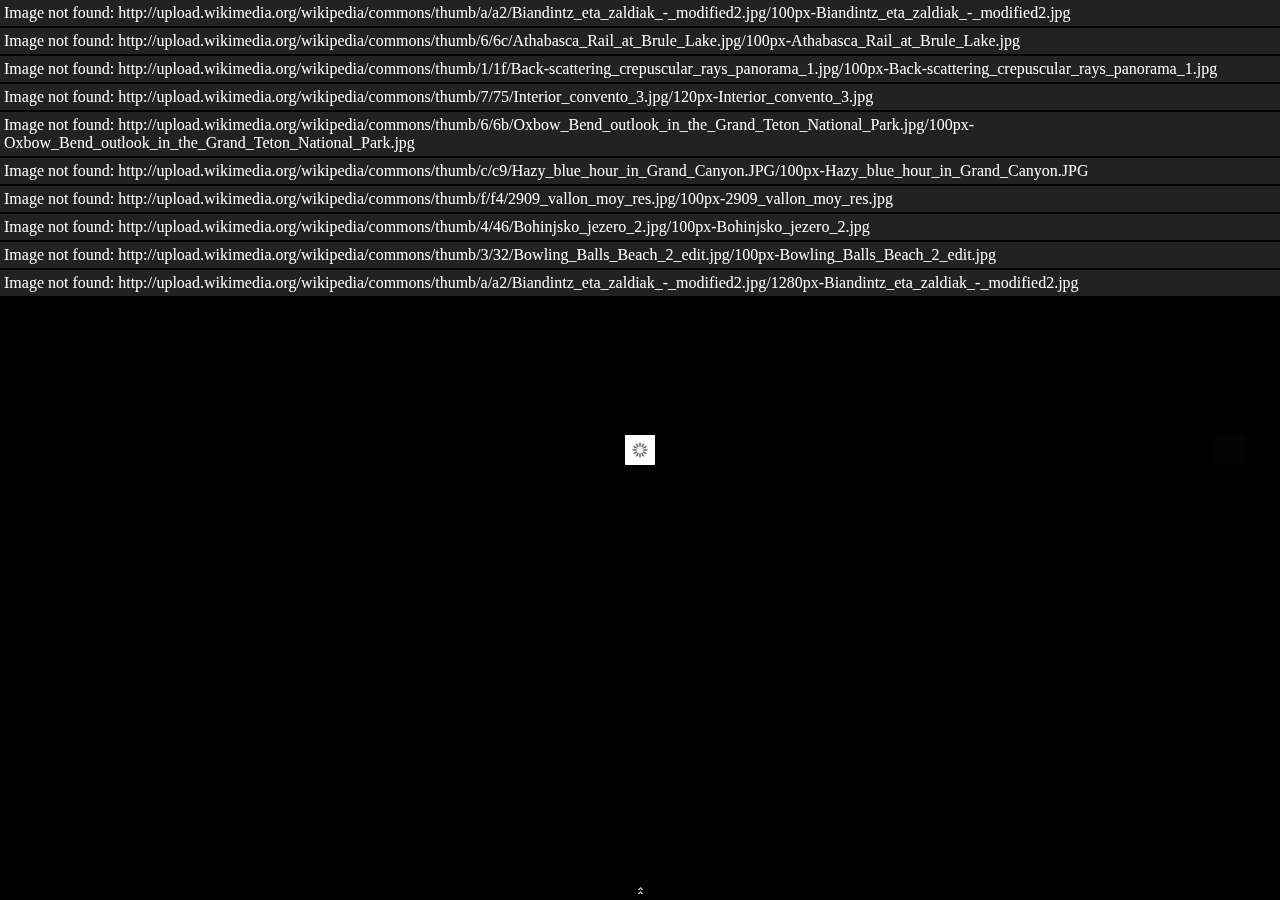
<file: Alternanza scuola lavoro/TEST product by Wmcore/TEST Galleria DONE/themes/fullscreen/fullscreen-demo.html>
<!DOCTYPE html>
<html lang="sv">
    <head>
        <meta charset="utf-8">
        <meta name="viewport" content="width=device-width,initial-scale=0.5,user-scalable=no">
        <title>Galleria Fullscreen Theme Demo</title>

        <!-- load jQuery -->
        <!-- <script src="http://ajax.googleapis.com/ajax/libs/jquery/3.1.1/jquery.js"></script> -->
        <script src="http://ajax.googleapis.com/ajax/libs/jquery/2.2.4/jquery.js"></script>

        <!-- load Galleria -->
        <script src="../../galleria-1.5.6.min.js"></script>

        <style>
        body{background:#000;}
        </style>

    </head>
<body>
    <div class="galleria">
        <a href="http://upload.wikimedia.org/wikipedia/commons/thumb/a/a2/Biandintz_eta_zaldiak_-_modified2.jpg/800px-Biandintz_eta_zaldiak_-_modified2.jpg">
            <img 
                src="http://upload.wikimedia.org/wikipedia/commons/thumb/a/a2/Biandintz_eta_zaldiak_-_modified2.jpg/100px-Biandintz_eta_zaldiak_-_modified2.jpg",
                data-big="http://upload.wikimedia.org/wikipedia/commons/thumb/a/a2/Biandintz_eta_zaldiak_-_modified2.jpg/1280px-Biandintz_eta_zaldiak_-_modified2.jpg"
                data-title="Biandintz eta zaldiak"
                data-description="Horses on Bianditz mountain, in Navarre, Spain."
            >
        </a>
        <a href="http://upload.wikimedia.org/wikipedia/commons/thumb/6/6c/Athabasca_Rail_at_Brule_Lake.jpg/800px-Athabasca_Rail_at_Brule_Lake.jpg">
            <img 
                src="http://upload.wikimedia.org/wikipedia/commons/thumb/6/6c/Athabasca_Rail_at_Brule_Lake.jpg/100px-Athabasca_Rail_at_Brule_Lake.jpg",
                data-big="http://upload.wikimedia.org/wikipedia/commons/thumb/6/6c/Athabasca_Rail_at_Brule_Lake.jpg/1280px-Athabasca_Rail_at_Brule_Lake.jpg"
                data-title="Athabasca Rail"
                data-description="The Athabasca River railroad track at the mouth of Brulé Lake in Alberta, Canada."
            >
        </a>
        <a href="http://upload.wikimedia.org/wikipedia/commons/thumb/1/1f/Back-scattering_crepuscular_rays_panorama_1.jpg/1280px-Back-scattering_crepuscular_rays_panorama_1.jpg">
            <img 
                src="http://upload.wikimedia.org/wikipedia/commons/thumb/1/1f/Back-scattering_crepuscular_rays_panorama_1.jpg/100px-Back-scattering_crepuscular_rays_panorama_1.jpg",
                data-big="http://upload.wikimedia.org/wikipedia/commons/thumb/1/1f/Back-scattering_crepuscular_rays_panorama_1.jpg/1400px-Back-scattering_crepuscular_rays_panorama_1.jpg"
                data-title="Back-scattering crepuscular rays"
                data-description="Picture of the day on Wikimedia Commons 26 September 2010."
            >
        </a>
        <a href="http://upload.wikimedia.org/wikipedia/commons/thumb/7/75/Interior_convento_3.jpg/800px-Interior_convento_3.jpg">
            <img 
                src="http://upload.wikimedia.org/wikipedia/commons/thumb/7/75/Interior_convento_3.jpg/120px-Interior_convento_3.jpg",
                data-big="http://upload.wikimedia.org/wikipedia/commons/thumb/7/75/Interior_convento_3.jpg/1400px-Interior_convento_3.jpg"
                data-title="Interior convento"
                data-description="Interior view of Yuriria Convent, founded in 1550."
            >
        </a>
        <a href="http://upload.wikimedia.org/wikipedia/commons/thumb/6/6b/Oxbow_Bend_outlook_in_the_Grand_Teton_National_Park.jpg/800px-Oxbow_Bend_outlook_in_the_Grand_Teton_National_Park.jpg">
            <img 
                src="http://upload.wikimedia.org/wikipedia/commons/thumb/6/6b/Oxbow_Bend_outlook_in_the_Grand_Teton_National_Park.jpg/100px-Oxbow_Bend_outlook_in_the_Grand_Teton_National_Park.jpg",
                data-big="http://upload.wikimedia.org/wikipedia/commons/thumb/6/6b/Oxbow_Bend_outlook_in_the_Grand_Teton_National_Park.jpg/1280px-Oxbow_Bend_outlook_in_the_Grand_Teton_National_Park.jpg"
                data-title="Oxbow Bend outlook"
                data-description="View over the Snake River to the Mount Moran with the Skillet Glacier."
            >
        </a>
        <a href="http://upload.wikimedia.org/wikipedia/commons/thumb/c/c9/Hazy_blue_hour_in_Grand_Canyon.JPG/800px-Hazy_blue_hour_in_Grand_Canyon.JPG">
            <img 
                src="http://upload.wikimedia.org/wikipedia/commons/thumb/c/c9/Hazy_blue_hour_in_Grand_Canyon.JPG/100px-Hazy_blue_hour_in_Grand_Canyon.JPG",
                data-big="http://upload.wikimedia.org/wikipedia/commons/thumb/c/c9/Hazy_blue_hour_in_Grand_Canyon.JPG/1280px-Hazy_blue_hour_in_Grand_Canyon.JPG"
                data-title="Hazy blue hour"
                data-description="Hazy blue hour in Grand Canyon. View from the South Rim."
            >
        </a>
        <a href="http://upload.wikimedia.org/wikipedia/commons/thumb/f/f4/2909_vallon_moy_res.jpg/800px-2909_vallon_moy_res.jpg">
            <img 
                src="http://upload.wikimedia.org/wikipedia/commons/thumb/f/f4/2909_vallon_moy_res.jpg/100px-2909_vallon_moy_res.jpg",
                data-big="http://upload.wikimedia.org/wikipedia/commons/thumb/f/f4/2909_vallon_moy_res.jpg/1280px-2909_vallon_moy_res.jpg"
                data-title="Haute Severaisse valley"
                data-description="View of Haute Severaisse valley and surrounding summits from the slopes of Les Vernets."
            >
        </a>
        <a href="http://upload.wikimedia.org/wikipedia/commons/thumb/4/46/Bohinjsko_jezero_2.jpg/800px-Bohinjsko_jezero_2.jpg">
            <img 
                src="http://upload.wikimedia.org/wikipedia/commons/thumb/4/46/Bohinjsko_jezero_2.jpg/100px-Bohinjsko_jezero_2.jpg",
                data-big="http://upload.wikimedia.org/wikipedia/commons/thumb/4/46/Bohinjsko_jezero_2.jpg/1280px-Bohinjsko_jezero_2.jpg"
                data-title="Bohinj lake"
                data-description="Bohinj lake (Triglav National Park, Slovenia) in the morning."
            >
        </a>
        <a href="http://upload.wikimedia.org/wikipedia/commons/thumb/3/32/Bowling_Balls_Beach_2_edit.jpg/800px-Bowling_Balls_Beach_2_edit.jpg">
            <img 
                src="http://upload.wikimedia.org/wikipedia/commons/thumb/3/32/Bowling_Balls_Beach_2_edit.jpg/100px-Bowling_Balls_Beach_2_edit.jpg",
                data-big="http://upload.wikimedia.org/wikipedia/commons/thumb/3/32/Bowling_Balls_Beach_2_edit.jpg/1280px-Bowling_Balls_Beach_2_edit.jpg"
                data-title="Bowling Balls"
                data-description="Mendocino county, California, USA."
            >
        </a>
    </div>
    <script>
    $(function() {
        // Load the Fullscreen theme
        Galleria.loadTheme('galleria.fullscreen.min.js');

        // Initialize Galleria
        Galleria.run('.galleria');
    });
    </script>
    </body>
</html>
</file>
